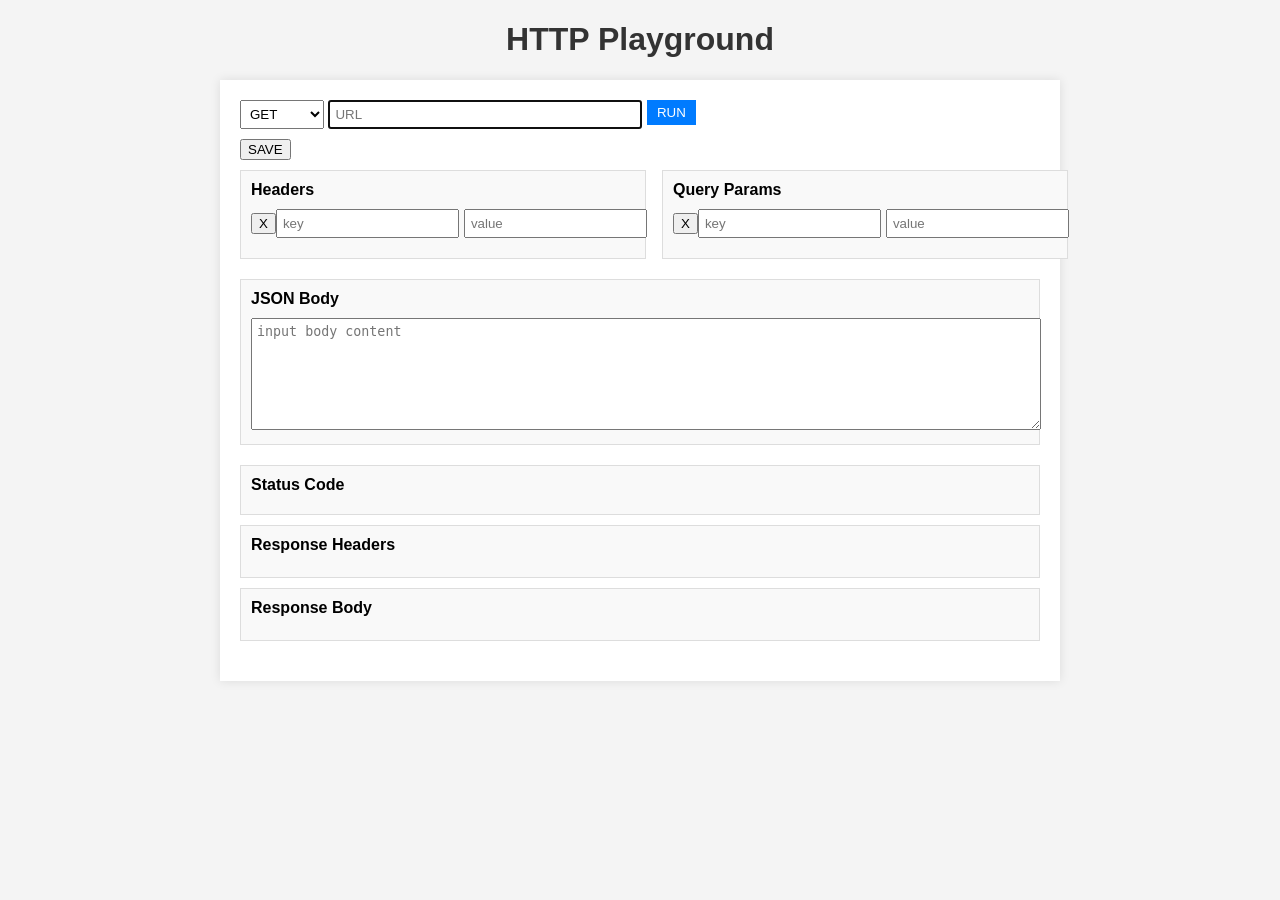
<file: index.html>
<!DOCTYPE html>
<html lang="ko">
  <head>
    <title>HTTP Playground</title>
    <meta charset="UTF-8" />
    <meta name="viewport" content="width=device-width, initial-scale=1.0" />
    <link rel="stylesheet" href="./index.css" />
  </head>
  <body>
    <h1>HTTP Playground</h1>

    <section id="playground-container">
      <div id="request-container">
        <div>
          <div id="req-method-container">
            <select id="req-method">
              <option value="GET" selected>GET</option>
              <option value="POST">POST</option>
              <option value="PUT">PUT</option>
              <option value="DELETE">DELETE</option>
            </select>
          </div>
          <div id="req-url-container">
            <input id="req-url" type="text" placeholder="URL" />
          </div>
          <div id="submit-container">
            <button id="submit">RUN</button>
          </div>
          <div>
            <button id="save">SAVE</button>
          </div>
        </div>
        <div id="req-header-param-container">
          <div id="req-header-container">
            <p>Headers</p>
            <div id="req-header-children"></div>
          </div>
          <div id="req-param-container">
            <p>Query Params</p>
            <div id="req-param-children"></div>
          </div>
        </div>
        <div>
          <div id="req-body-container">
            <p>JSON Body</p>
            <textarea id="body" placeholder="input body content"></textarea>
          </div>
        </div>
      </div>

      <div id="response-container">
        <div id="res-status-code-container">
          <p>Status Code</p>
          <p id="res-status-code"></p>
        </div>
        <div id="res-header-container">
          <p>Response Headers</p>
          <pre id="res-headers"></pre>
        </div>
        <div id="res-body-container">
          <p>Response Body</p>
          <pre id="res-body"></pre>
        </div>
      </div>
    </section>

    <script defer type="module" src="./index.js"></script>
  </body>
</html>
</file>
<file: index.css>
body {
  font-family: Arial, sans-serif;
  margin: 0;
  padding: 0;
  background-color: #f4f4f4;
}

h1 {
  text-align: center;
  color: #333;
}

#playground-container {
  max-width: 800px;
  margin: 20px auto;
  padding: 20px;
  background-color: #fff;
  box-shadow: 0 0 10px rgba(0, 0, 0, 0.1);
}

#request-container,
#response-container {
  margin-bottom: 20px;
}

#request-container div,
#response-container div {
  margin-bottom: 10px;
}

#req-method-container,
#req-url-container,
#submit-container {
  display: inline-block;
  vertical-align: top;
}

#req-method {
  padding: 5px;
}

#req-url {
  width: 300px;
  padding: 5px;
}

#submit {
  padding: 5px 10px;
  background-color: #007bff;
  color: #fff;
  border: none;
  cursor: pointer;
}

#submit:hover {
  background-color: #0056b3;
}

#req-header-container,
#req-param-container,
#req-body-container {
  padding: 10px;
  border: 1px solid #ddd;
  background-color: #f9f9f9;
}

#req-header-container p,
#req-param-container p,
#req-body-container p {
  margin: 0 0 10px;
  font-weight: bold;
}

#req-header-param-container {
  display: flex;
  justify-content: space-between;
  gap: 1rem;
}

#req-header-children div,
#req-param-children div {
  display: flex;
  align-items: center;
  margin-bottom: 5px;
}

#req-header-children input,
#req-param-children input {
  margin-right: 5px;
  padding: 5px;
}

#req-body-container textarea {
  width: 100%;
  height: 100px;
  padding: 5px;
}

#res-status-code-container,
#res-header-container,
#res-body-container {
  padding: 10px;
  border: 1px solid #ddd;
  background-color: #f9f9f9;
}

#res-status-code-container p,
#res-header-container p,
#res-body-container p {
  margin: 0 0 10px;
  font-weight: bold;
}

pre {
  white-space: pre-wrap;
  word-wrap: break-word;
}

#req-header-container,
#req-param-container {
  display: inline-block;
  width: 48%;
  vertical-align: top;
}
</file>
